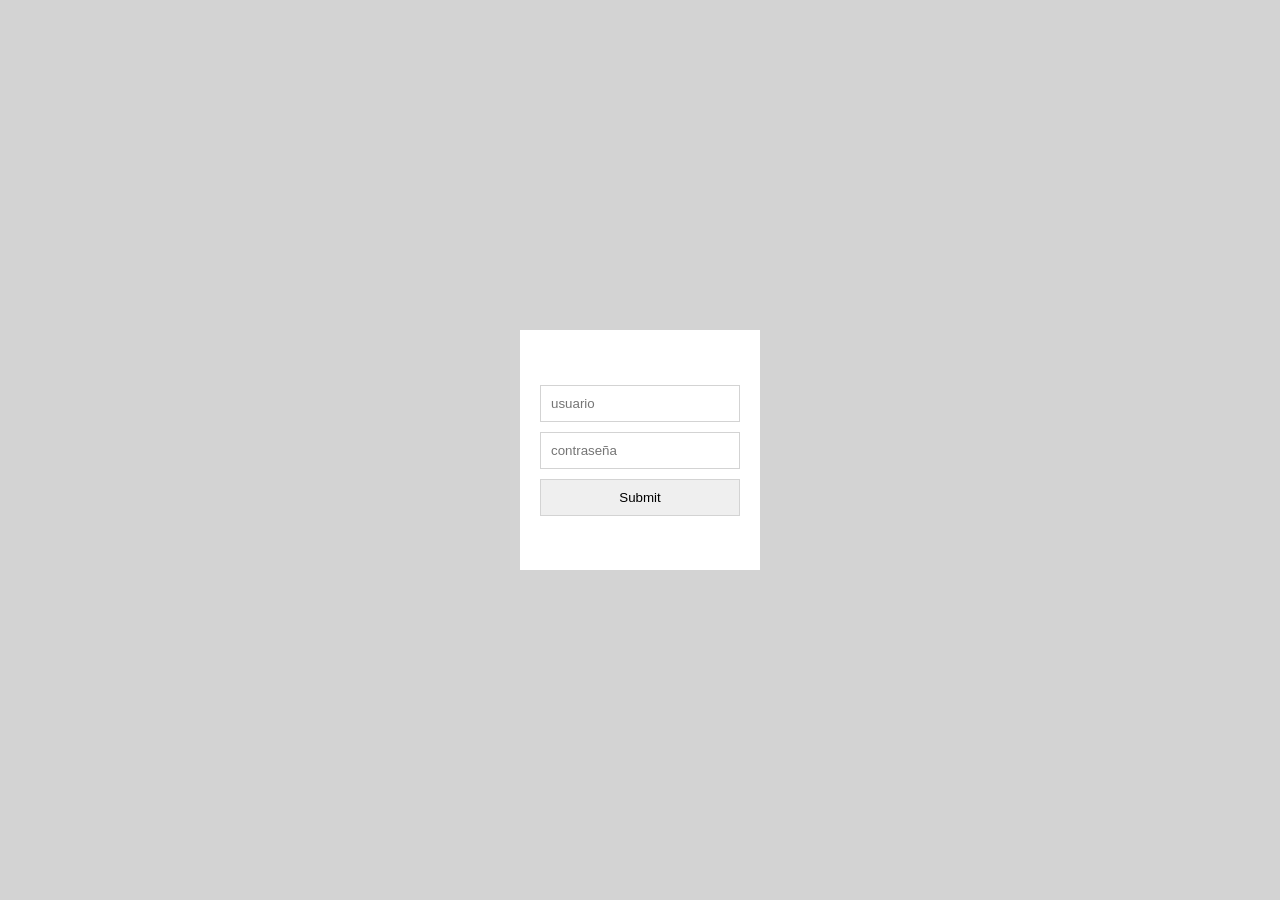
<file: Explicationes/008 Proyectos/001 login/login.html>
<!doctype html>
<html lang="es">
  <head>
    <title>Jose Vicente Carratala</title>
    <meta charset="utf-8">
    <style>
      body,html{margin:0px;padding:0px;width:100%;height:100%;}
      body{display:flex;justify-content:center;align-items:center;
      background:lightgray;}
      form{display:flex;flex-direction:column;width:200px;height:200px;
      background:white;padding:20px;align-items:center;justify-content:center;gap:10px;}
      input{width:100%;padding:10px;box-sizing:border-box;border:1px solid lightgray;}
    </style>
  </head>
  <body>
    <form action="procesa.php" method="POST">
      <input type="text" name="usuario" placeholder="usuario">
      <input type="text" name="contrasena" placeholder="contraseña">
      <input type="submit">
    </form>
  </body>
</html>
</file>
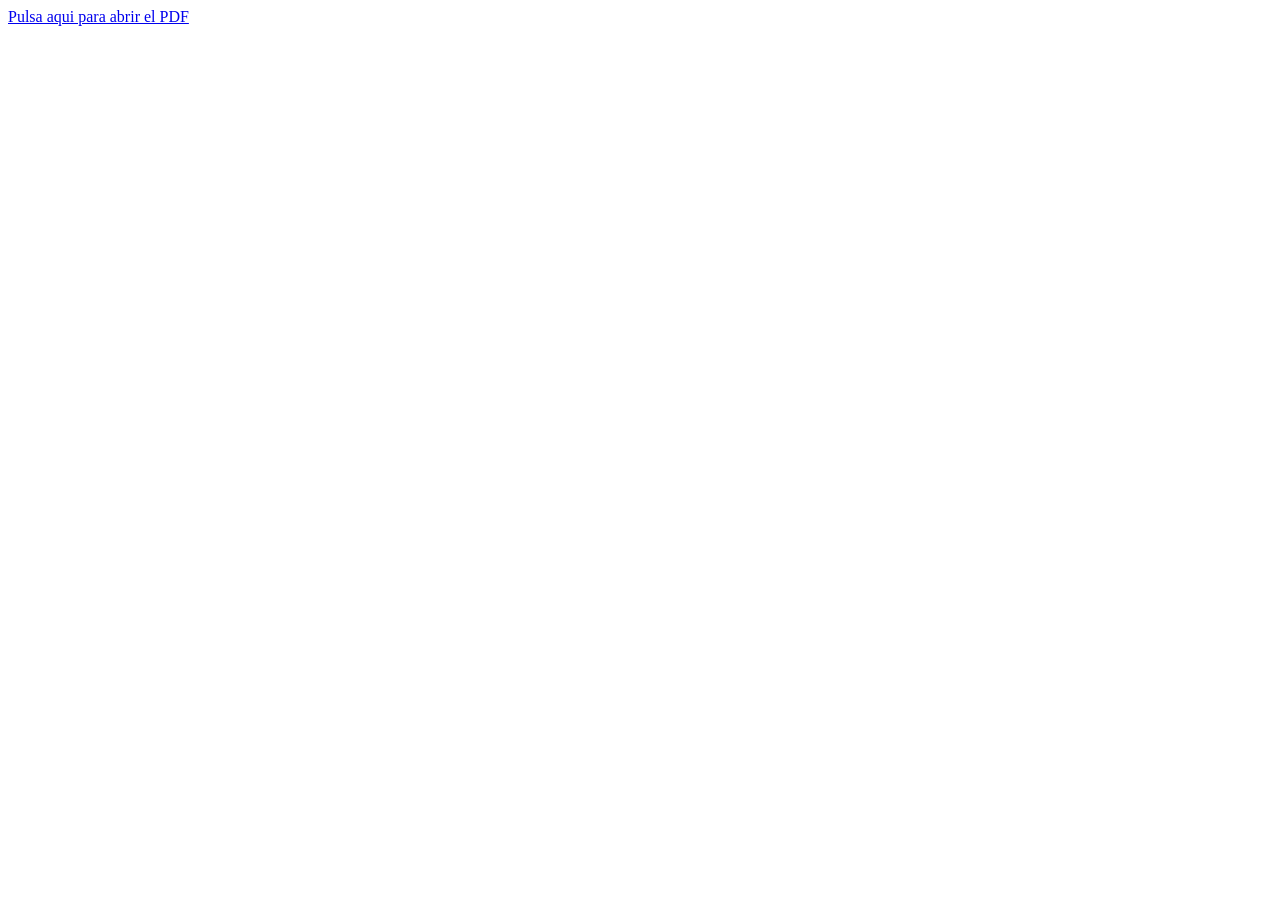
<file: Explicationes/008 Proyectos/008 descargar y carga/001-descarga.html>
<!doctype html>
<html lang="es">
  <head>
    <title>Jose Vicente Carratala</title>
    <meta charset="utf-8">
  </head>
  <body>
    <a href="Icosphere.pdf">Pulsa aqui para abrir el PDF</a>
  </body>
</html>
</file>
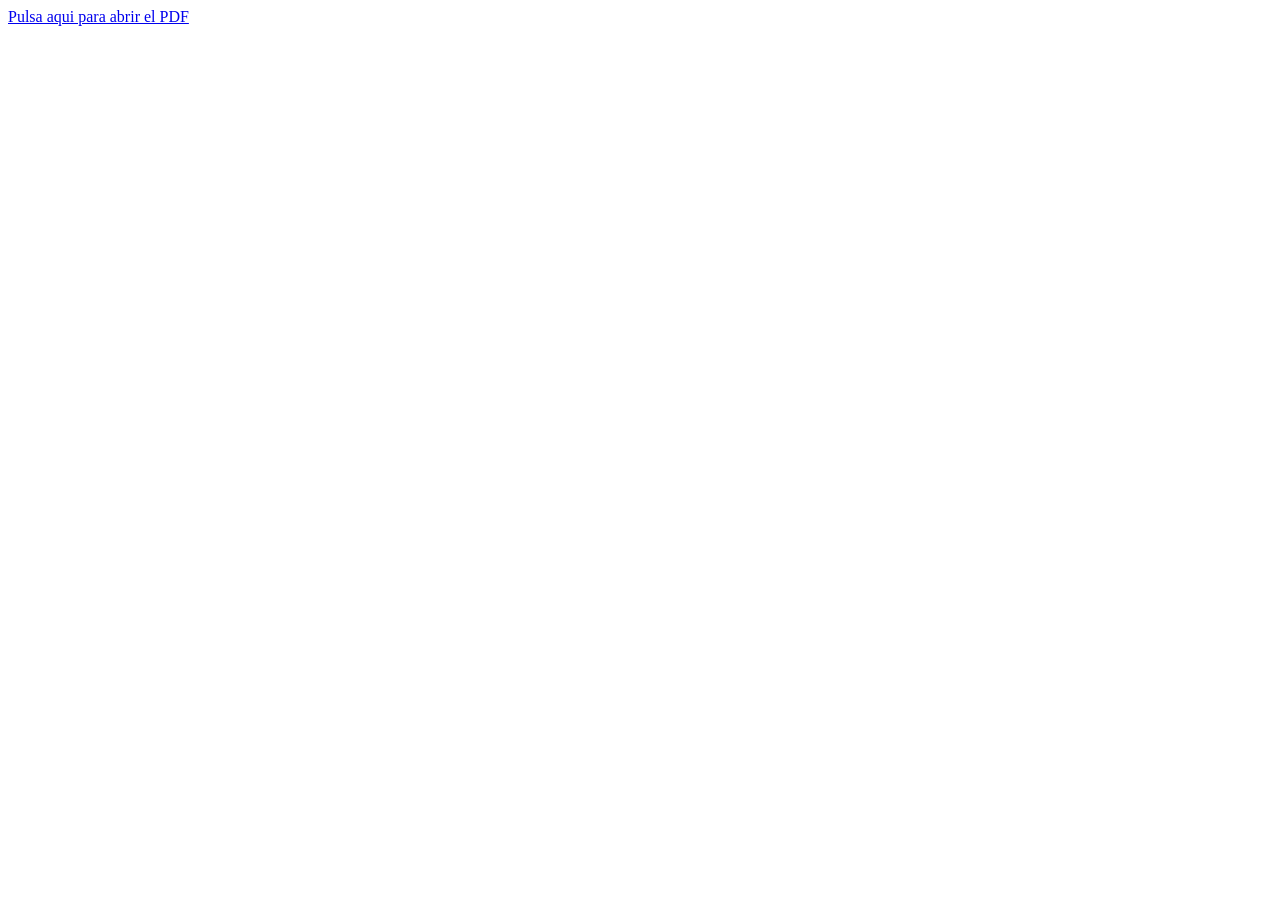
<file: Explicationes/008 Proyectos/008 descargar y carga/002-pestaña nueva.html>
<!doctype html>
<html lang="es">
  <head>
    <title>Jose Vicente Carratala</title>
    <meta charset="utf-8">
  </head>
  <body>
    <a href="Icosphere.pdf" target="_blank">Pulsa aqui para abrir el PDF</a>
  </body>
</html>
</file>
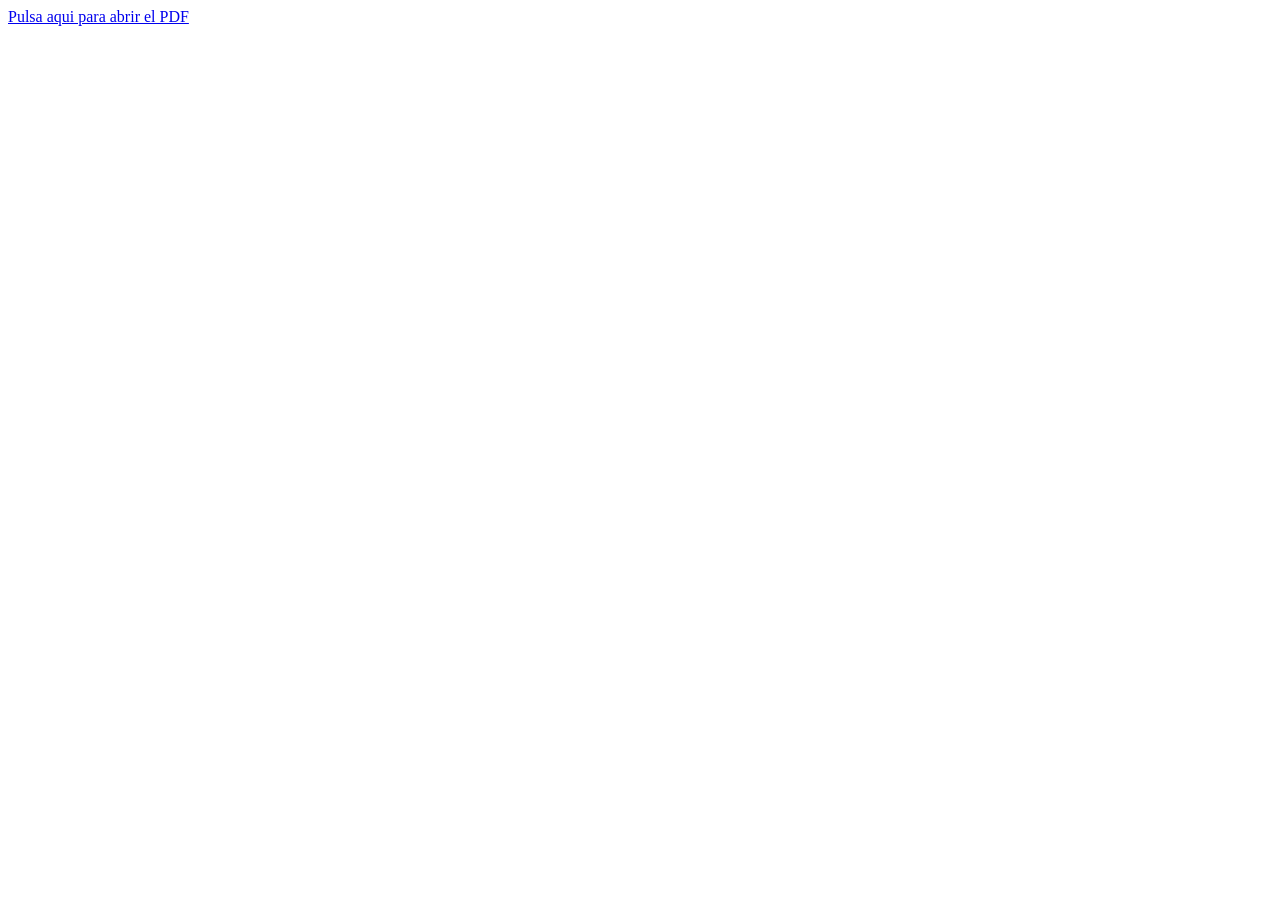
<file: Explicationes/008 Proyectos/008 descargar y carga/003-tipo no compatible.html>
<!doctype html>
<html lang="es">
  <head>
    <title>Jose Vicente Carratala</title>
    <meta charset="utf-8">
  </head>
  <body>
    <a href="Cursos.ods" target="_blank">Pulsa aqui para abrir el PDF</a>
  </body>
</html>
</file>
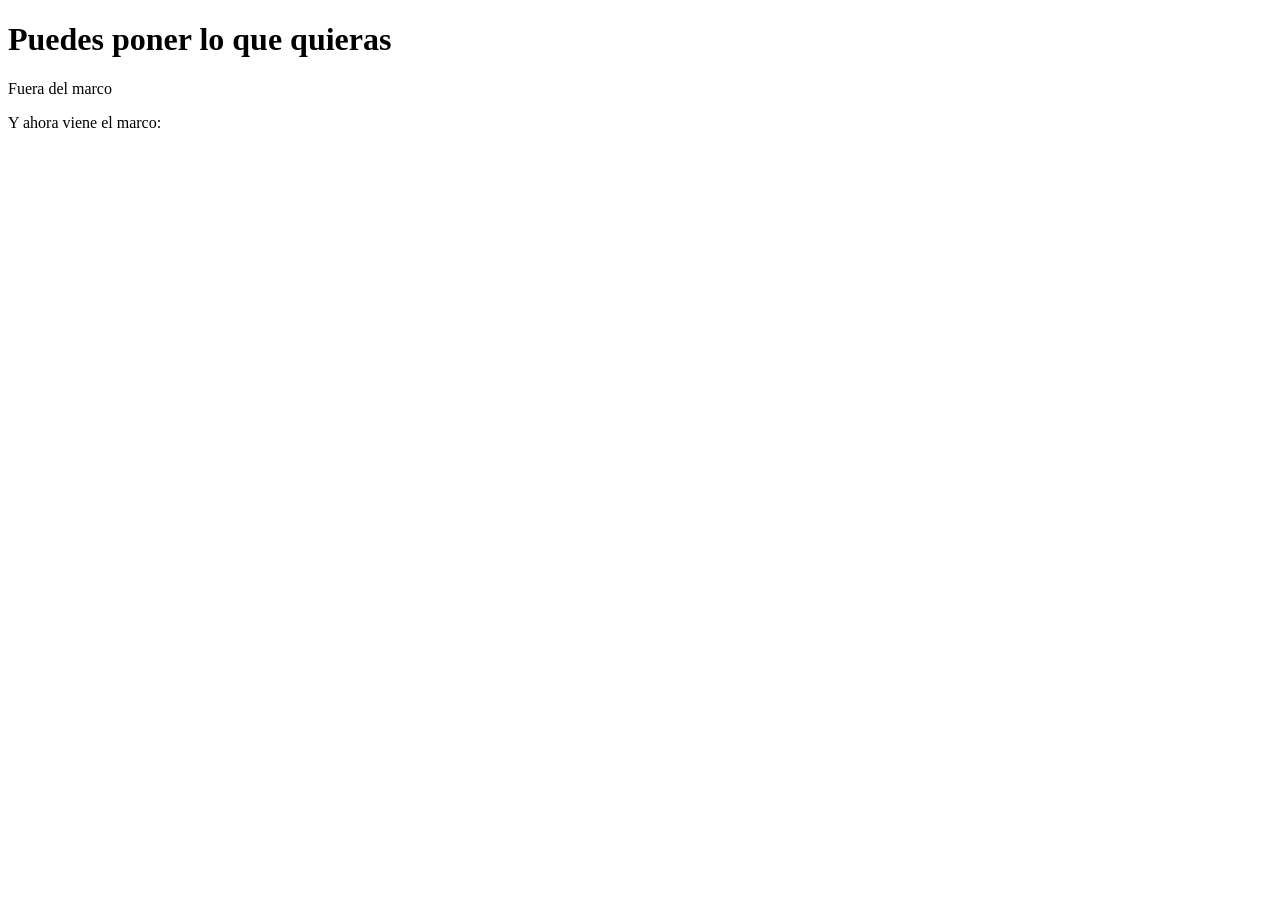
<file: Explicationes/008 Proyectos/008 descargar y carga/005 insertar video de youtube.html>
<!doctype html>
<html lang="es">
  <head>
    <title>Jose Vicente Carratala</title>
    <meta charset="utf-8">
    <style>
      iframe{border:none;width:500px;height:500px;}


    </style>
  </head>
  <body>
    <h1>Puedes poner lo que quieras</h1>
    <p>Fuera del marco</p>
    <p>Y ahora viene el marco:</p>
    <iframe width="560" height="315" src="https://www.youtube.com/embed/_LbSL3G6S6Q?si=Pm0E-suSASh2bdbN" title="YouTube video player" frameborder="0" allow="accelerometer; autoplay; clipboard-write; encrypted-media; gyroscope; picture-in-picture; web-share" referrerpolicy="strict-origin-when-cross-origin" allowfullscreen></iframe>

  </body>
</html>
</file>
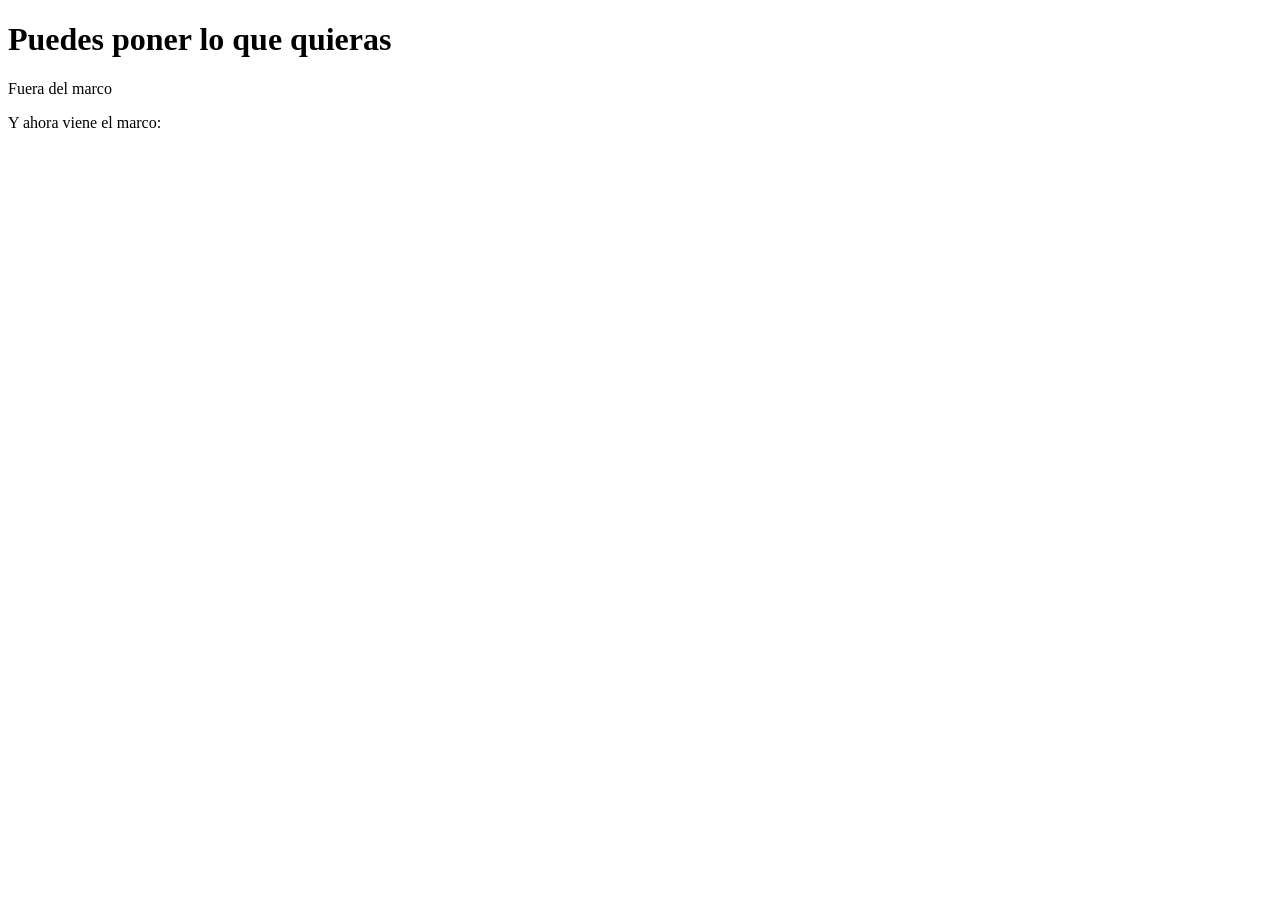
<file: Explicationes/008 Proyectos/008 descargar y carga/006 mapa de google.html>
<!doctype html>
<html lang="es">
  <head>
    <title>Jose Vicente Carratala</title>
    <meta charset="utf-8">
    <style>
      iframe{border:none;width:500px;height:500px;}


    </style>
  </head>
  <body>
    <h1>Puedes poner lo que quieras</h1>
    <p>Fuera del marco</p>
    <p>Y ahora viene el marco:</p>
<iframe src="https://www.google.com/maps/embed?pb=!1m18!1m12!1m3!1d24637.76604454341!2d-0.37666869713135265!3d39.47563678240575!2m3!1f0!2f0!3f0!3m2!1i1024!2i768!4f13.1!3m3!1m2!1s0xd60488c8d2573cb%3A0xc4c8ca2586162c19!2sAyora!5e0!3m2!1sru!2ses!4v1769601611558!5m2!1sru!2ses" width="600" height="450" style="border:0;" allowfullscreen="" loading="lazy" referrerpolicy="no-referrer-when-downgrade"></iframe>

  </body>
</html>
</file>
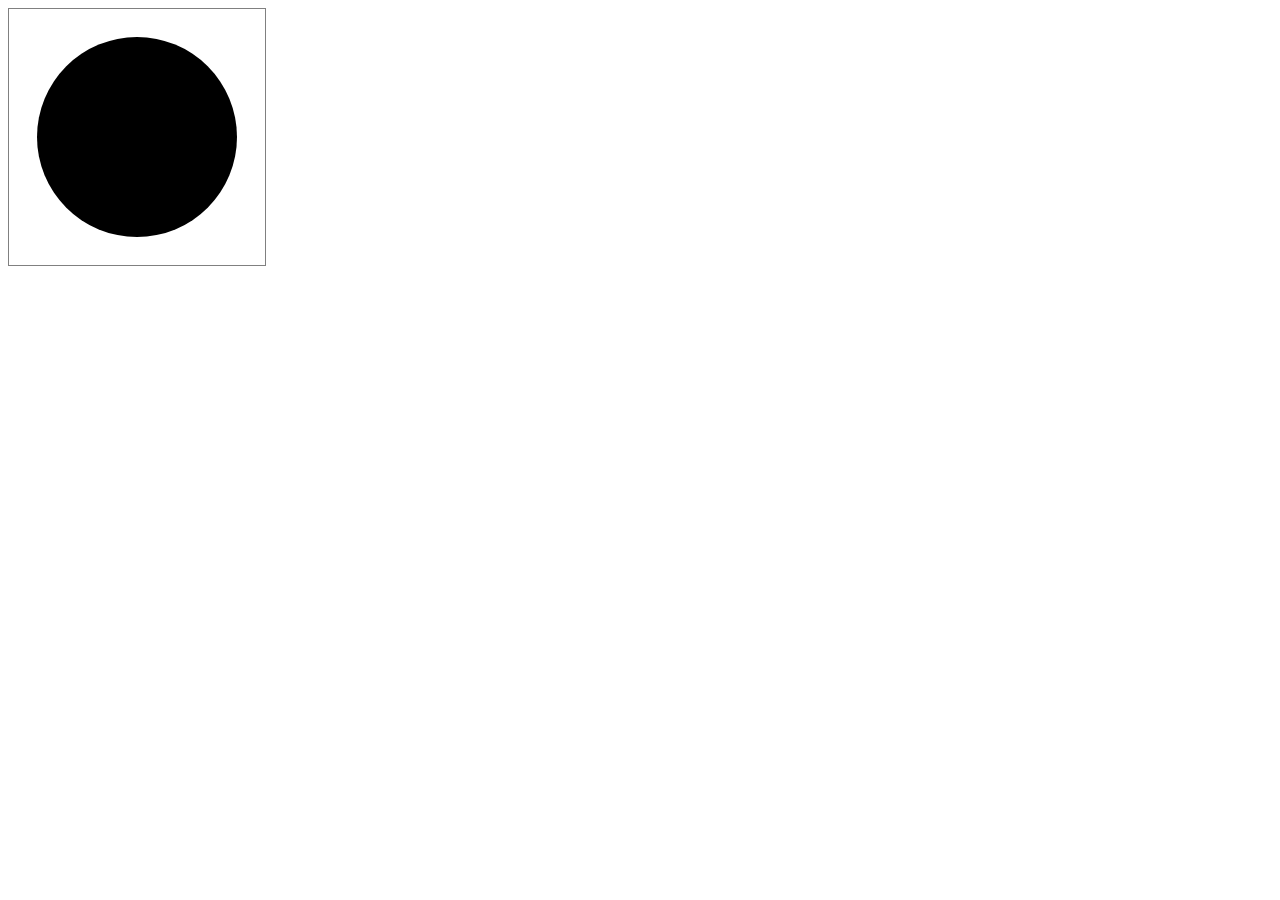
<file: Explicationes/008 Proyectos/009 Gragica con canvas/001-circulo.html>
<!doctype html>
<html>
  <head>
    <style>
      canvas{border:1px solid gray;}
    </style>
  </head>
  <body>
    <canvas></canvas>
    <script>
    	let lienzo = document.querySelector("canvas");
      let contexto = lienzo.getContext("2d");
      lienzo.width = 256
      lienzo.height = 256
      contexto.beginPath()
      contexto.arc(128,128,100,0,Math.PI*2)
      contexto.fill()
    </script>
  </body>
</html>
</file>
